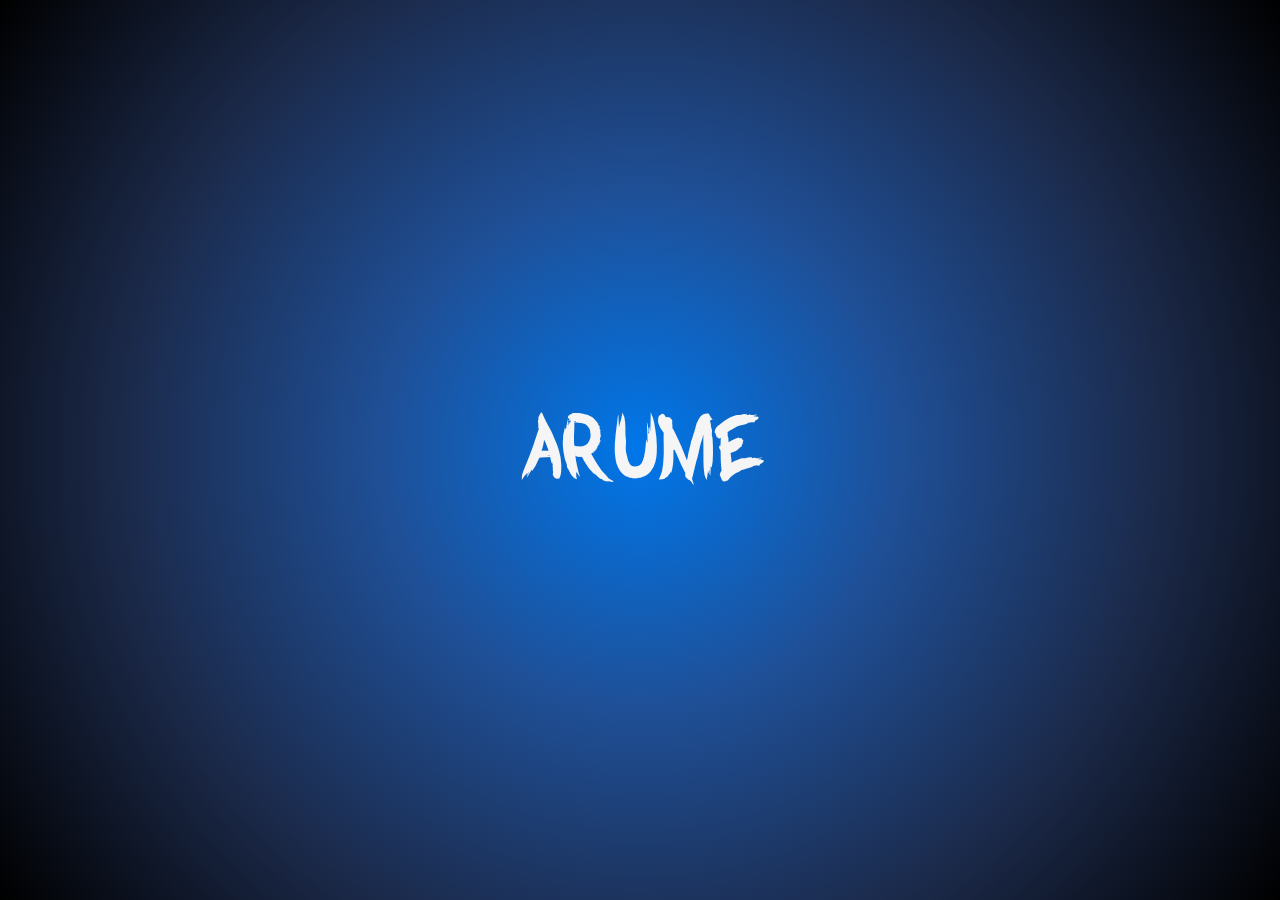
<file: docs/index.html>
<!DOCTYPE html>
<html>
  <head>
    <meta content="text/html; charset=utf-8" http-equiv="content-type">
    <meta name="author" content="arume.net">
    <meta name="copyright" content="arume.net">
    <meta name="keywords" content="arume.net">
    <meta name="description" content="arume.net">
    <title>arume</title>

    <link rel="stylesheet" href="css/follaestilos.css" type="text/css" charset="utf-8" />
  </head>
  <body>

    <div class="contenedor" />
 
  </body>
</html>
</file>
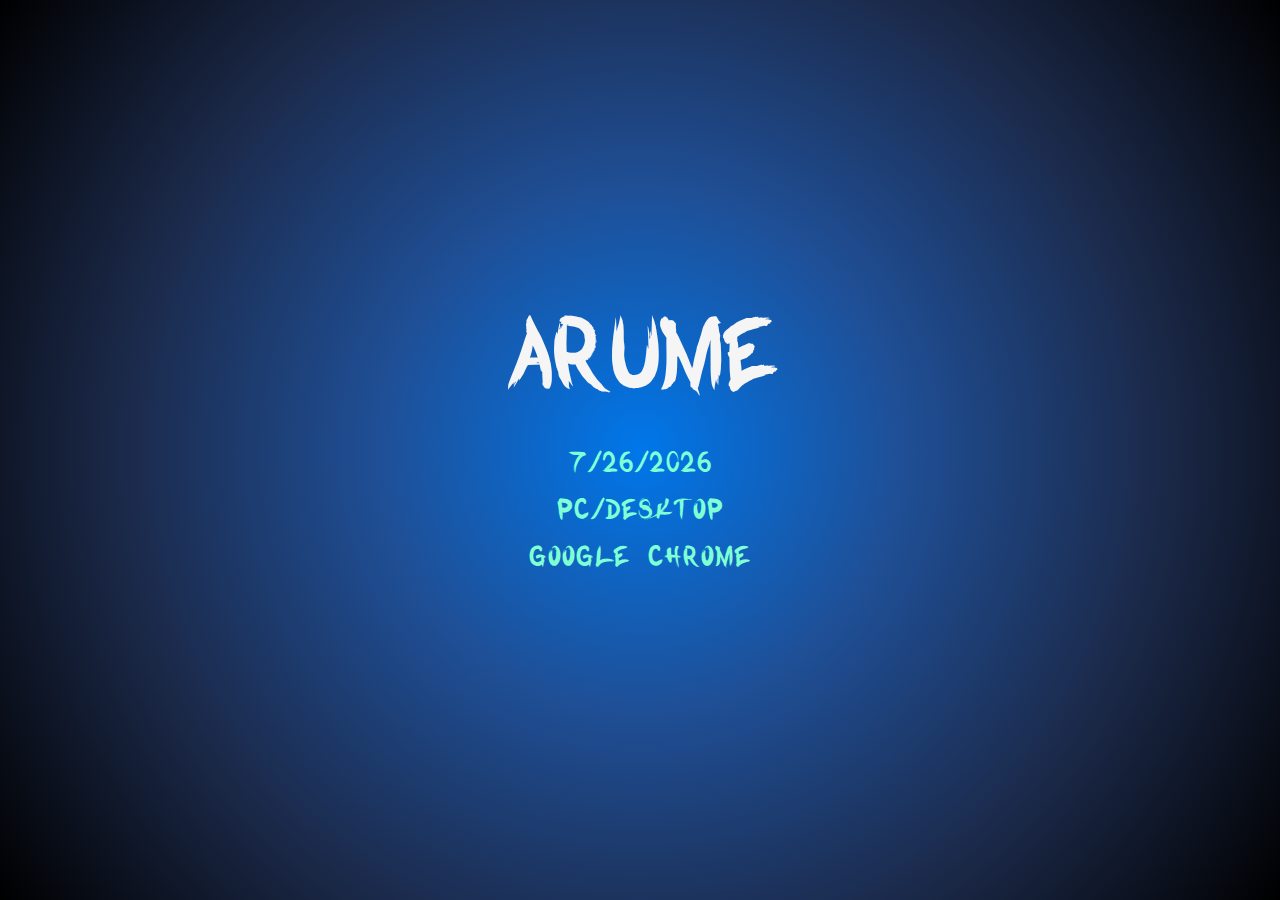
<file: src/index.html>
<!DOCTYPE html>
<html lang="es">
  <head>
    <meta content="text/html; charset=utf-8" http-equiv="content-type">
    <meta name="author" content="arume.net">
    <meta name="copyright" content="arume.net">
    <meta name="keywords" content="arume.net">
    <meta name="description" content="arume.net">
    <title>arume</title>

    <link rel="stylesheet" href="css/styles.css" type="text/css" />
  </head>
  <body>
    <div class="container">
      <!-- El texto ARUME se genera con ::after en CSS -->
      <div id="date"></div>
      <div id="device"></div>
      <div id="nav"></div>
      <div id="ip"></div>
    </div>
    <script src="js/client.js"></script>
  </body>
</html>
</file>
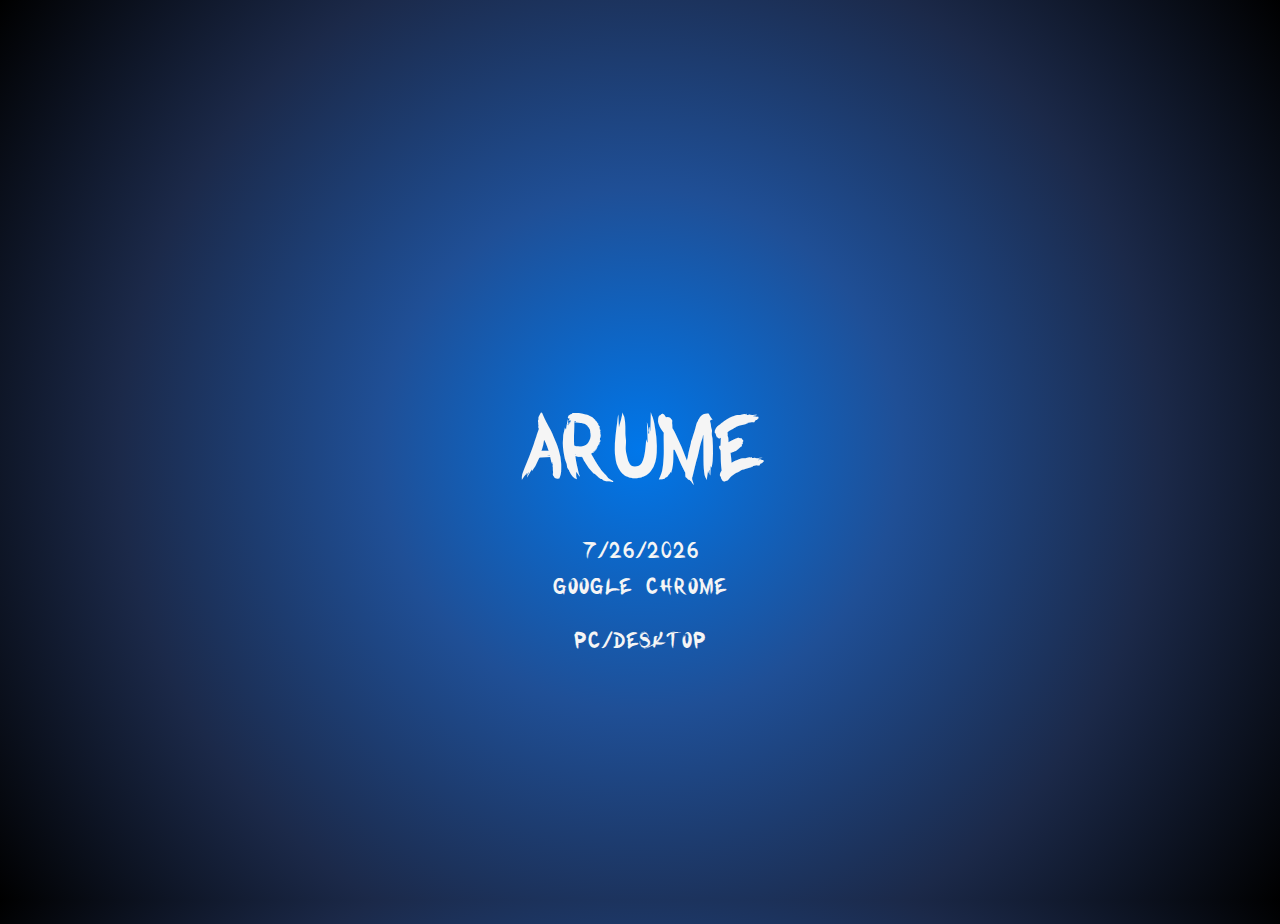
<file: www/index.html>
<!DOCTYPE html>
<html lang="es">
  <head>
    <meta content="text/html; charset=utf-8" http-equiv="content-type">
    <meta name="author" content="arume.net">
    <meta name="copyright" content="arume.net">
    <meta name="keywords" content="arume.net">
    <meta name="description" content="arume.net">
    <title>arume</title>

    <link rel="stylesheet" href="css/follaestilos.css" type="text/css" />
  </head>
  <body>
    <div class="container">
      <div id="fecha"></div>
      <div id="device"></div>
      <div id="nav"></div>
      <div id="ip"></div>
    </div>
    <script src="js/client.js"></script>
  </body>
</html>
</file>
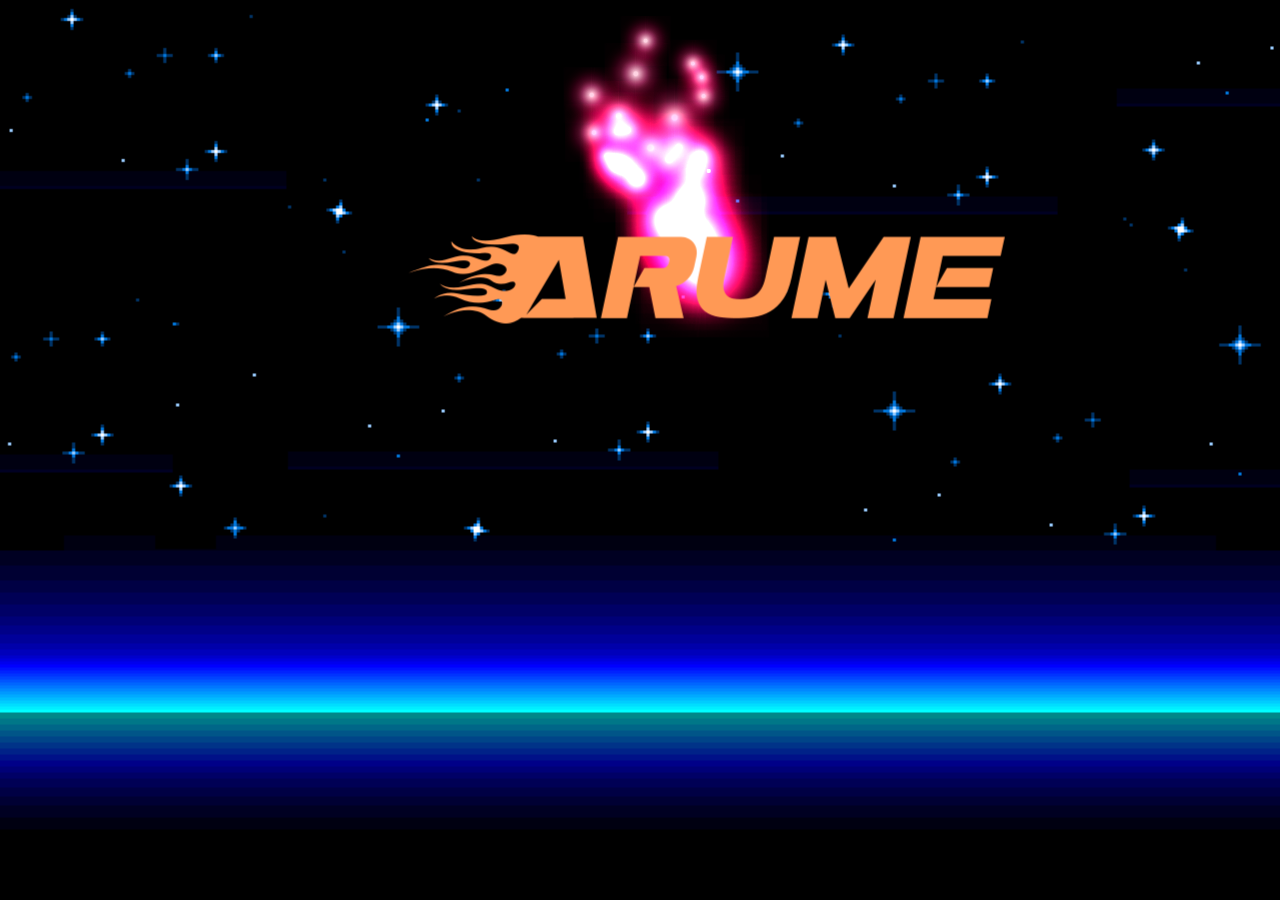
<file: docs/phaser.html>
<!DOCTYPE html>
<html>
<head>
  <style>
    * { margin: 0; padding: 0; }
    body { overflow: hidden; }
  </style>
  <script src="js/3rd/phaser-arcade-physics.min.js"></script>
</head>
<body>

<script>
  class Example extends Phaser.Scene
  {
    preload ()
    {
      this.load.image('sky', 'assets/space.png');
      this.load.image('logo', 'assets/logo.png');
      this.load.image('red', 'assets/red.png');
    }

    create ()
    {
      const { width, height } = this.scale;

      this.sky = this.add.image(width / 2, height / 2, 'sky');
      this.fitSky();

      const particles = this.add.particles(0, 0, 'red', {
        speed: 100,
        scale: { start: 1, end: 0 },
        blendMode: 'ADD'
      });

      const logo = this.physics.add.image(width / 2, 100, 'logo');

      logo.setVelocity(100, 200);
      logo.setBounce(1, 1);
      logo.setCollideWorldBounds(true);

      particles.startFollow(logo);

      this.scale.on('resize', this.fitSky, this);
    }

    fitSky ()
    {
      const { width, height } = this.scale;
      this.sky.setPosition(width / 2, height / 2);
      this.sky.setDisplaySize(width, height);
    }
  }

  const config = {
    type: Phaser.AUTO,
    scale: {
      mode: Phaser.Scale.RESIZE,
      autoCenter: Phaser.Scale.CENTER_BOTH
    },
    scene: Example,
    physics: {
      default: 'arcade',
      arcade: {
        gravity: { y: 200 }
      }
    }
  };

  const game = new Phaser.Game(config);

  window.addEventListener('resize', () => game.scale.refresh());
</script>

</body>
</html>
</file>
<file: docs/css/follaestilos.css>
@import url('fontes.css');

html, body {
  margin: 0;
}


body {
  font-family: 'brocharegular';
  min-height: 450px;
  height: 100vh;
  background: radial-gradient(circle, #0077ea, #1f4f96, #1b2949, #000);
}


.contenedor {
  height: 100%;
  width: 100%;
  position: absolute;
}


.contenedor:after {
  content: 'arume';

  height: 100%;
  width: 100%;
  position: absolute;

  display: inline-flex;
  overflow: auto;
  flex-flow: row wrap;
  justify-content: center;
  align-content: center;

  color: whitesmoke;
  letter-spacing: -2px;
  font-size: 90px;
  font-weight: normal;
  font-style: normal;
}
</file>
<file: src/css/styles.css>
@import url('fonts.css');

html, body {
  margin: 0;
}


body {
  font-family: 'brocharegular', serif;
  min-height: 450px;
  height: 100vh;
  background: radial-gradient(circle, #0077ea, #1f4f96, #1b2949, #000);
}


.container {
  height: 100%;
  width: 100%;
  position: absolute;
  display: flex;
  flex-direction: column;
  align-items: center;
  justify-content: center;
  gap: 20px; /* separación constante entre los divs */
}


.container:after {
  content: 'arume';
  width: 100%;
  display: flex;
  justify-content: center;
  color: whitesmoke;
  letter-spacing: -2px;
  font-size: 100px;
  font-weight: normal;
  font-style: normal;
  margin-bottom: 24px;
  order: 0;
}


#date, #device, #nav, #ip {
  position: static;
  left: unset;
  top: unset;
  transform: none;
  color: aquamarine;
  font-size: 28px;
  font-family: 'brocharegular', serif;
  letter-spacing: 1px;
  text-align: center;
  order: 1;
}
</file>
<file: www/css/follaestilos.css>
@import url('fontes.css');

html, body {
  margin: 0;
}


body {
  font-family: 'brocharegular', serif;
  min-height: 450px;
  height: 100vh;
  background: radial-gradient(circle, #0077ea, #1f4f96, #1b2949, #000);
}


.container {
  height: 100%;
  width: 100%;
  position: absolute;
}


.container:after {
  content: 'arume';

  height: 100%;
  width: 100%;
  position: absolute;

  display: flex; /* Centrado horizontal y vertical */
  overflow: auto;
  /*flex-flow: row wrap;*/
  justify-content: center;
  align-items: center;

  color: whitesmoke;
  letter-spacing: -2px;
  font-size: 90px;
  font-weight: normal;
  font-style: normal;

  padding-bottom: 24px; /* Espacio fijo entre ARUME y la fecha */
}


#fecha {
  position: absolute;
  left: 50%;
  top: 60%;
  transform: translate(-50%, 0);
  color: whitesmoke;
  font-size: 22px;
  font-family: 'brocharegular', serif;
  letter-spacing: 1px;
  text-align: center;
}

#nav {
  position: absolute;
  left: 50%;
  top: 64%;
  transform: translate(-50%, 0);
  color: whitesmoke;
  font-size: 22px;
  font-family: 'brocharegular', serif;
  letter-spacing: 1px;
  text-align: center;
}

#ip {
  position: absolute;
  left: 50%;
  top: 68%;
  transform: translate(-50%, 0);
  color: whitesmoke;
  font-size: 22px;
  font-family: 'brocharegular', serif;
  letter-spacing: 1px;
  text-align: center;
}

#device {
  position: absolute;
  left: 50%;
  top: 70%;
  transform: translate(-50%, 0);
  color: whitesmoke;
  font-size: 22px;
  font-family: 'brocharegular', serif;
  letter-spacing: 1px;
  text-align: center;
}
</file>
